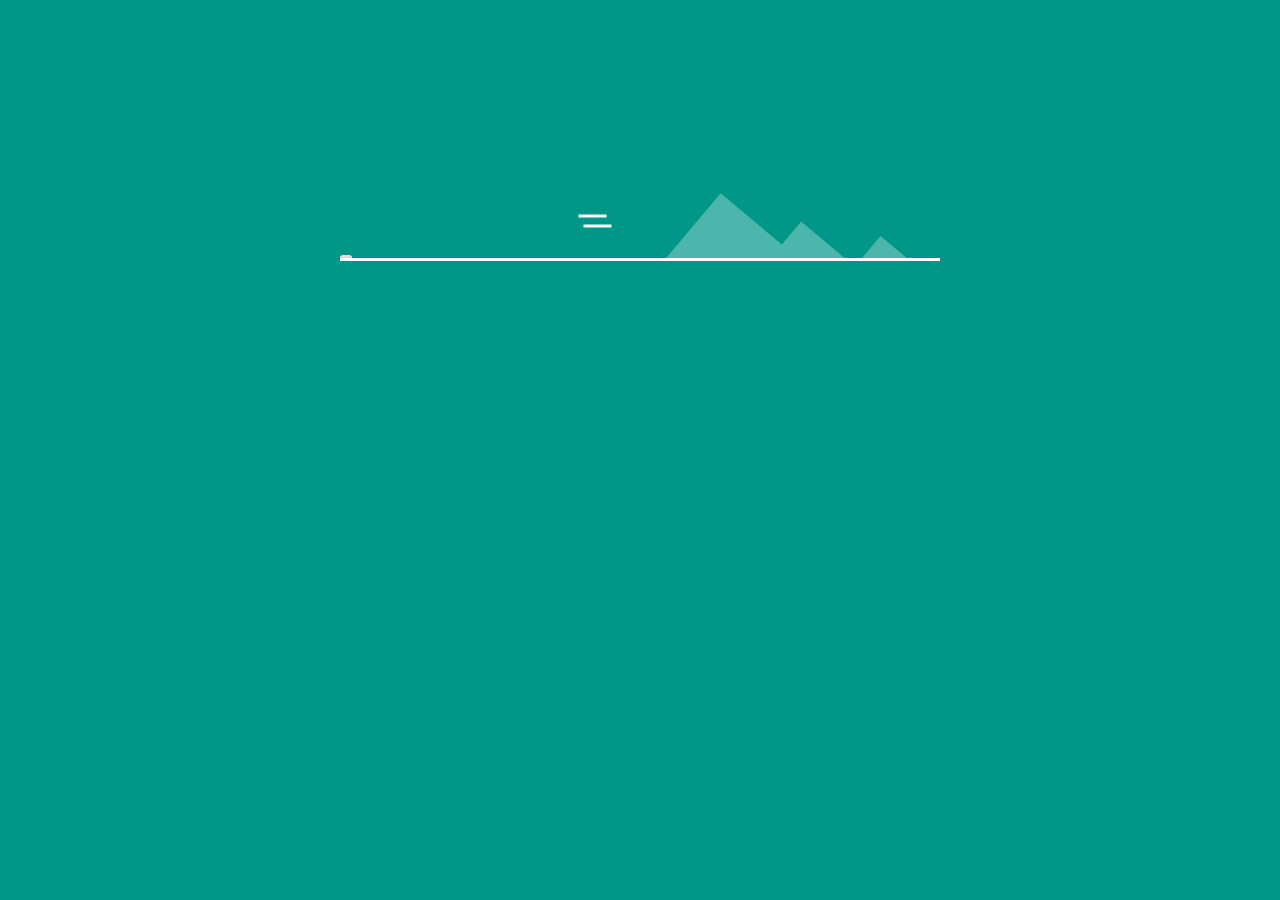
<file: animation.html>
<!DOCTYPE html>
<html lang="en">
<head>
    <meta charset="UTF-8">
    <meta http-equiv="X-UA-Compatible" content="IE=edge">
    <meta name="viewport" content="width=device-width, initial-scale=1.0">
    <link rel="stylesheet" href="style/effe.css">
    <title>"La Trocona"</title>
</head>
<body>
    <div class="loop-wrapper">
        <div class="tree"></div>
        <div class="truck"></div>
        <div class="wheels"></div>
        <div class="rock"></div>
        <div class="mountain"></div>
    </div>
</body>
</html>
</file>
<file: style/effe.css>
body{
    background: #009688;
    overflow: hidden;
    font-family: 'Open Sans', sans-serif;
}

.loop-wrapper{
    margin: 0 auto;
    position: relative;
    display: block;
    width: 600px;
    height: 250px;
    overflow: hidden;
    border-bottom: 3px solid #fff;
    color: #fff;
}

.tree{
    position: absolute;
    height: 100px;
    width: 35px;
    bottom: 0;
    background: url(https://s3-us-west-2.amazonaws.com/s.cdpn.io/130015/tree.svg) no-repeat; 
}

.truck, .wheels{
    transition: all ease;
    width: 85px;
    margin-right: -60px;
    bottom: 0px;
    right: 50%;
    position: absolute;
    background: #eee;
}
.truck{
    background: url(https://s3-us-west-2.amazonaws.com/s.cdpn.io/130015/truck.svg) no-repeat;
    background-size: contain;
    height: 60px;
}

.wheels{
    background: url(https://s3-us-west-2.amazonaws.com/s.cdpn.io/130015/wheels.svg) no-repeat;
    height: 15px;
    margin-bottom: 0;
}

.truck:before {
    content: " ";
    position: absolute;
    width: 25px;
    box-shadow: -30px 28px 0 1.5px #fff,
        -35px 18px 0 1.5px #fff;
}

.rock{
    margin-top: -17%;
    height: 2%;
    width: 2%;
    bottom: -2px;
    border-radius: 20px;
    position: absolute;
    background: #ddd;
}

.mountain{
    position: absolute;
    right: -300px;
    bottom: -20px;
    width: 2px;
    height: 2px;
    box-shadow: 
        0 0 0 50px #4DB6AC,
        60px 50px 0 70px #4DB6AC,
        90px 50px 0 50px #4DB6AC,
        250px 250px 0 50px #4DB6AC,
        290px 320px 0 50px #4DB6AC,
        320px 400px 0 50px #4DB6AC;
        transform: rotate(130deg);
        animation: mtn 20s linear infinite;
}

.tree{animation: tree 3s 0.000s linear infinite;}
.rock{animation: rock 4s -0.530s linear infinite;}


@keyframes tree {
    0% {transform: translate(1350px);}
    50%{}
    100% {transform: translate(-50px);}
}

@keyframes rock{
    0%{right: -200px;}
    100%{right: 2000px;}
}
</file>
